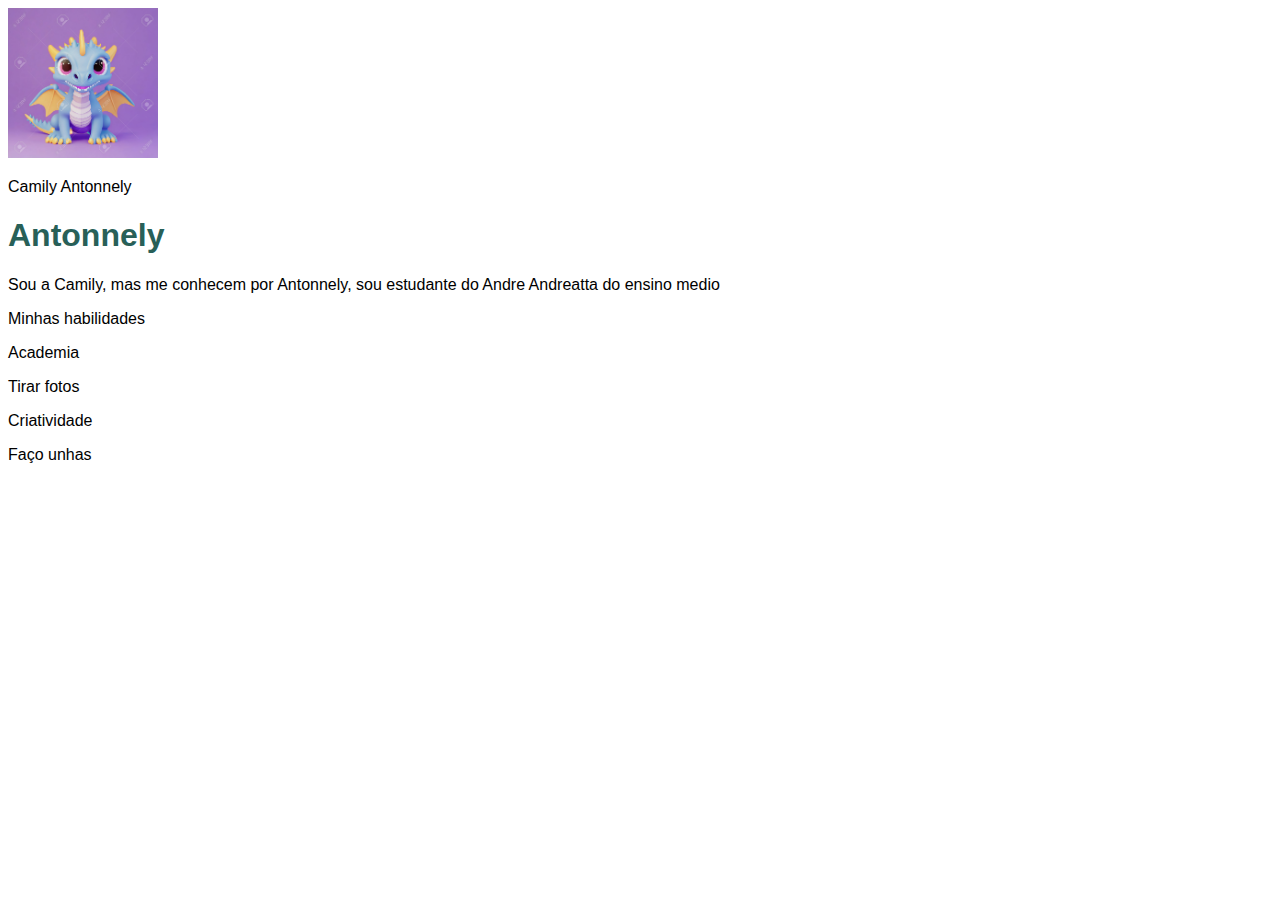
<file: portifolio-main/portifolio-main/index.html>
<!DOCTYPE html>
<html lang="pt-br">
<head>
    <meta charset="UTF-8">
    <meta http-equiv="X-UA-Compatible" content="IE=edge">
    <meta name="viewport" content="width=device-width, initial-scale=1.0">
    <link rel="preconnect" href="https://fonts.googleapis.com">
<link rel="preconnect" href="https://fonts.gstatic.com" crossorigin>
<link href="https://fonts.googleapis.com/css2?family=Playfair+Display:ital,wght@0,400..900;1,400..900&display=swap" rel="stylesheet">
    <link rel="stylesheet" href="style.css">
    <title>Portifólio da Antonneçy</title>
</head>
<body>
<header class="container text-center">
    <img src="dragao.jpg" alt="Avatar da Antonnely" class= "rounded-circle" width="150" height="150" srcset="">
</header>
<p>Camily Antonnely</p>
<h1>Antonnely</h1>
<p> Sou a Camily, mas me conhecem por Antonnely, sou estudante do Andre Andreatta do ensino medio</p>
<p>Minhas habilidades</p>
<div>
<p>Academia</p>
<p>Tirar fotos</p>
<p>Criatividade</p>
<p>Faço unhas</p>
</body>
</html>
</file>
<file: portifolio-main/portifolio-main/style.css>
@import url('https://fonts.googleapis.com/css2?family=Playfair+Display:ital,wght@0,400..900;1,400..900&display=swap');

:root {
    --cor-principal: #9f6e97;
    --cor-secundaria: #286058;
    --cor-destaque: #fc2beb;

}


body {
    font-family:'Playfair', sans-serif;

}

h1, h2, h5 {
    color: var(--cor-secundaria);
    font-weight: 700;

}

footer a {
    color: var(--cor-principal)

}

footer a:hover {
    color: var(--cor-destaque);
}
</file>
